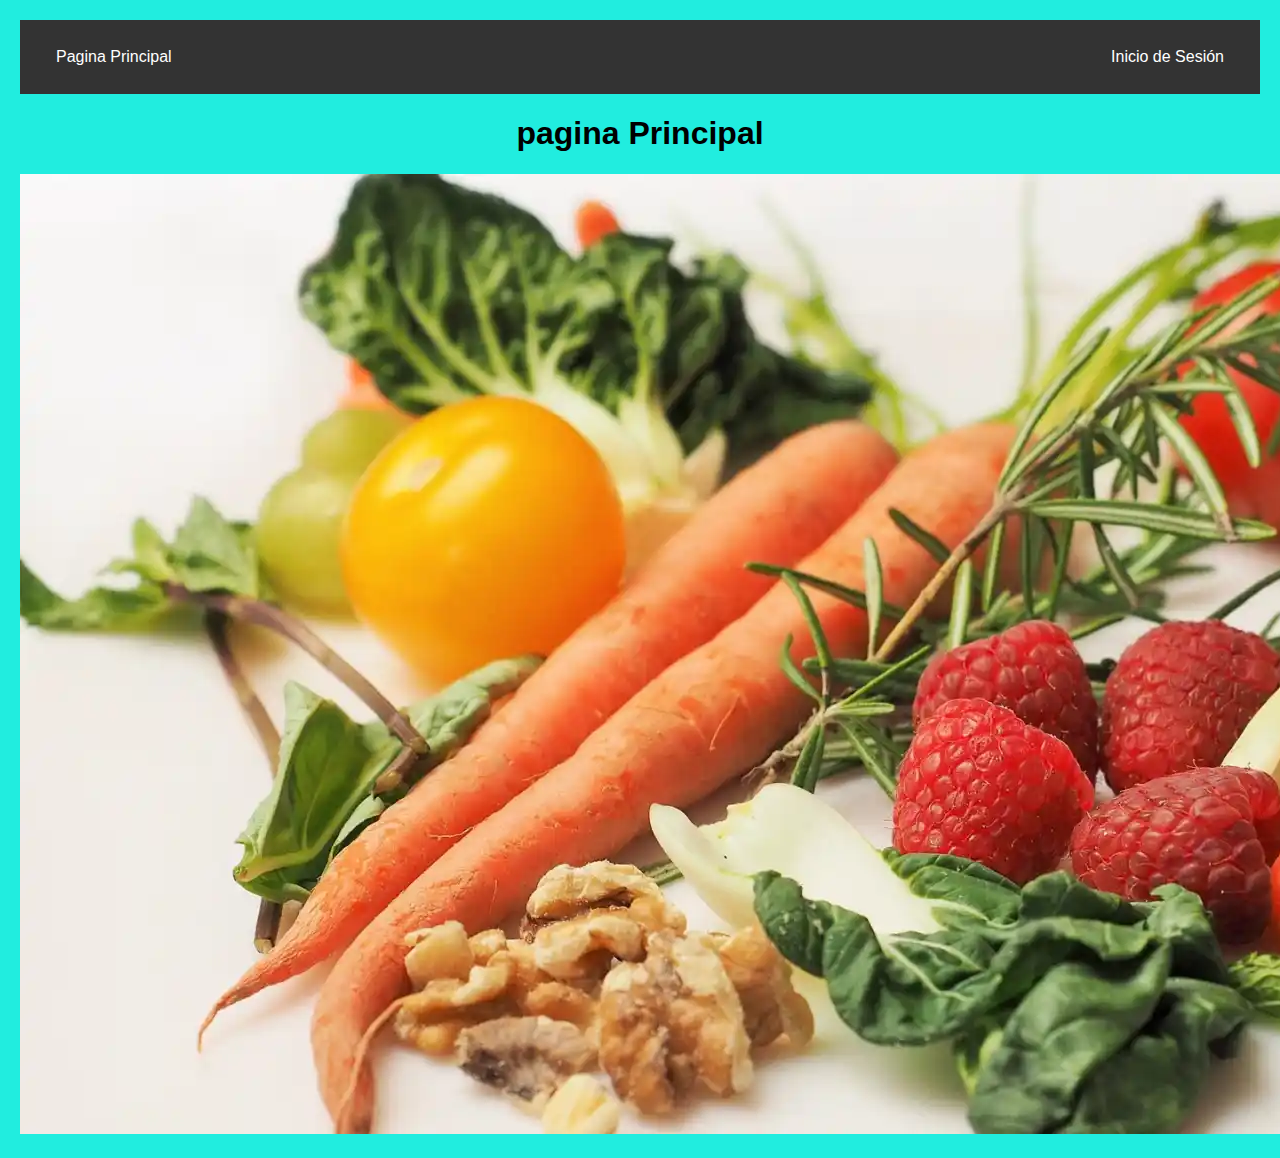
<file: index.html>
<!DOCTYPE html>
<html lang="es">
<head>
<meta charset="UTF-8">
<meta name="viewport" content="width=device-width, initial-scale=1.0">
<title>Pagina Princi´pal</title>
<link rel="stylesheet" href="assets/css/style.css">
</head>
<body>
    <nav class="menu">
        <ul>
          <li><a href="index.html">Pagina Principal</a></li>
          <li class="right"><a href="inicio_de_sesion.html">Inicio de Sesión</a></li>
        </ul>
      </nav>

<h1>pagina Principal</h1>

    <img src="assets/img/img.webp" alt="Imagen de imd">

    
   
</body>
</html>
</file>
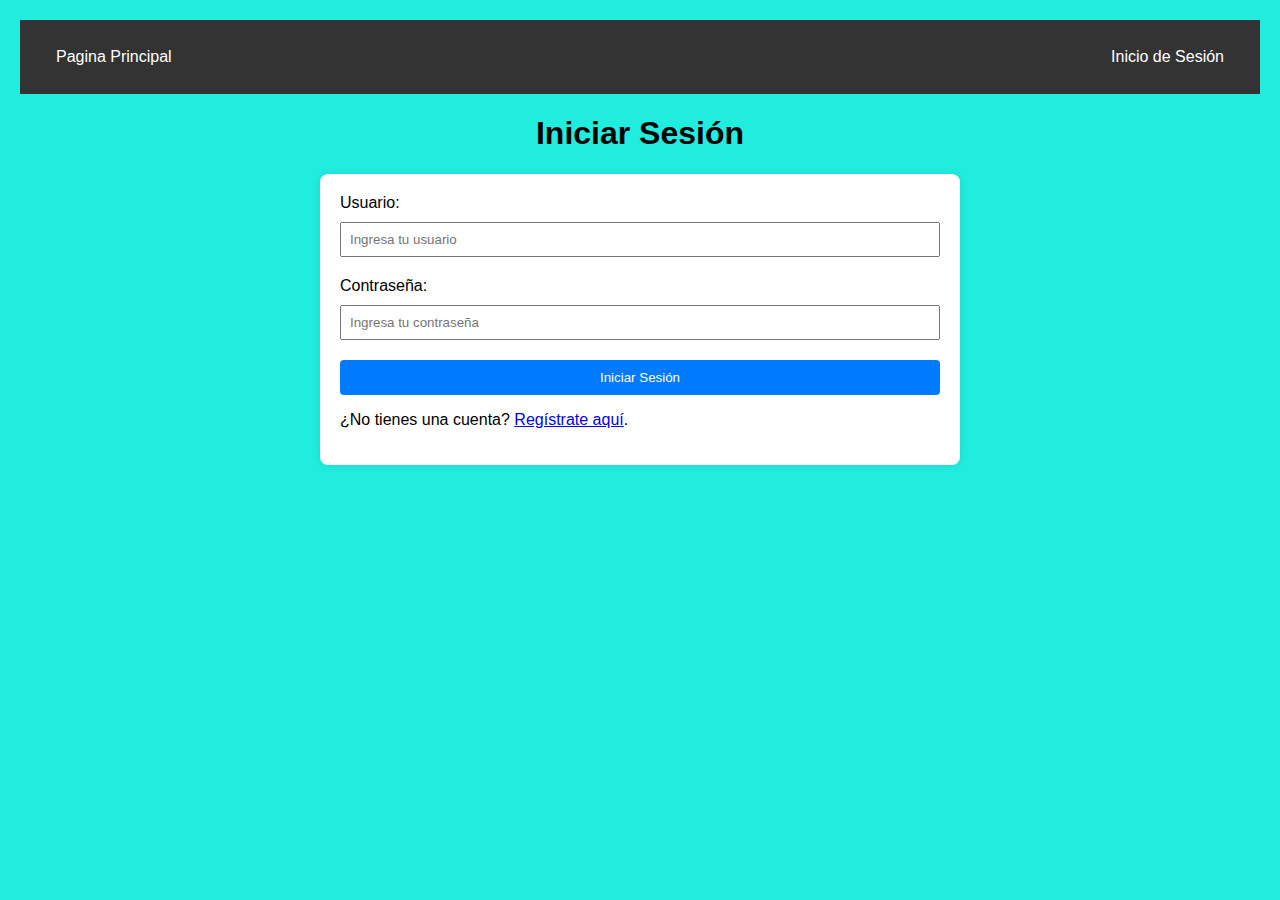
<file: inicio_de_sesion.html>
<!DOCTYPE html>
<html lang="es">
<head>
<meta charset="UTF-8">
<meta name="viewport" content="width=device-width, initial-scale=1.0">
<title>Iniciar Sesión</title>
<link rel="stylesheet" href="assets/css/style.css">
</head>
<body>
  <nav class="menu">
    <div class="menu-toggle" id="mobile-menu">
      <span class="bar"></span>
      <span class="bar"></span>
      <span class="bar"></span>
    </div>
    <ul class="nav no-search">
      <li><a href="index.html">Pagina Principal</a></li>
      <li><a href="inicio_de_sesion.html">Inicio de Sesión</a></li>
    </ul>
  </nav>

  <div class="login-container">
    <h1>Iniciar Sesión</h1>
    <form id="loginForm">
      <label for="username">Usuario:</label>
      <input type="text" id="username" name="username" placeholder="Ingresa tu usuario">
      
      <label for="password">Contraseña:</label>
      <input type="password" id="password" name="password" placeholder="Ingresa tu contraseña">
      
      <button type="button" onclick="login()">Iniciar Sesión</button>

      <p>¿No tienes una cuenta? <a href="registro.html">Regístrate aquí</a>.</p>
    </form>
  </div>

<script src="assets/js/scripts.js"></script>
</body>
</html>
</file>
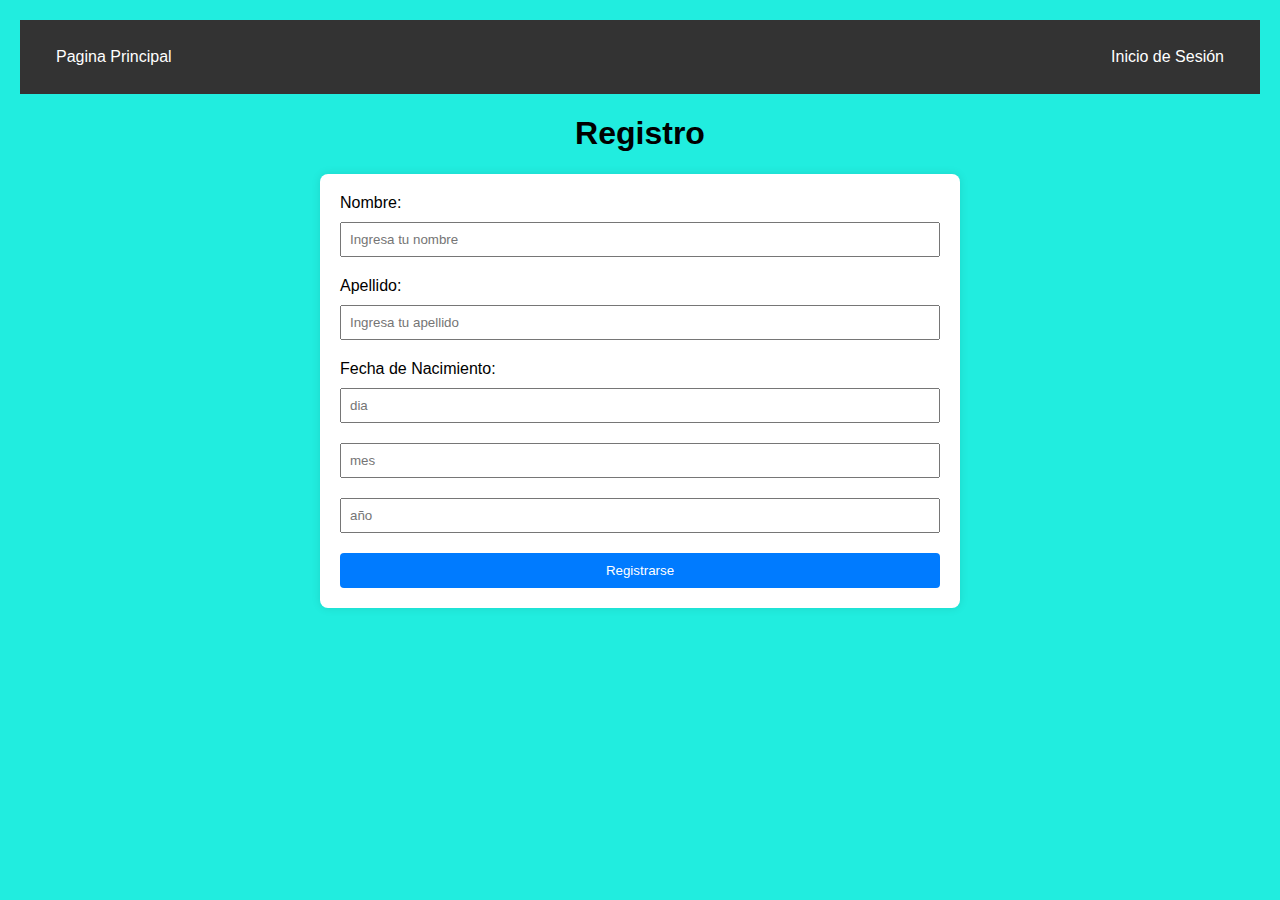
<file: registro.html>
<!DOCTYPE html>
<html lang="es">
<head>
<meta charset="UTF-8">
<meta name="viewport" content="width=device-width, initial-scale=1.0">
<title>Registro</title>
<link rel="stylesheet" href="assets/css/style.css">
</head>
<body>
  <nav class="menu">
    <div class="menu-toggle" id="mobile-menu">
      <span class="bar"></span>
      <span class="bar"></span>
      <span class="bar"></span>
    </div>
    <ul>
      <li><a href="index.html">Pagina Principal</a></li>
      <li class="right"><a href="inicio_de_sesion.html">Inicio de Sesión</a></li>
    </ul>
  </nav>

<div class="registration-container">
  <h1>Registro</h1>
  <form id="registrationForm">
    <label for="firstName">Nombre:</label>
    <input type="text" id="name1" name="firstName" placeholder="Ingresa tu nombre" required>
    
    <label for="lastName">Apellido:</label>
    <input type="text" id="name2" name="lastName" placeholder="Ingresa tu apellido" required>
    
    <label for="dob">Fecha de Nacimiento:</label>
    <input type="text" id="year" name="lastName" placeholder="dia" required>
    <input type="text" id="moth" name="lastName" placeholder="mes" required>
    <input type="text" id="day" name="lastName" placeholder="año" required>
    
    <button type="button" onclick="generateEmail()">Registrarse</button>
</form>

<script src="assets/js/script4.js"></script>
</body>
</html>
</file>
<file: assets/css/style.css>
body {
  font-family: Arial, sans-serif;
  margin: 0;
  padding: 20px; 
  background-color: #21eddf; 
}

h1 {
  text-align: center;
}

form {
  max-width: 600px; 
  margin: 0 auto; 
  background-color: #fff; 
  padding: 20px; 
  border-radius: 8px; 
  box-shadow: 0 0 10px rgba(0, 0, 0, 0.1); 
}

label {
  display: block;
  margin-bottom: 10px;
}

input[type="text"],
input[type="password"] {
  width: 100%;
  padding: 8px;
  margin-bottom: 20px;
  box-sizing: border-box;
}

button {
  width: 100%; 
  padding: 10px 20px;
  background-color: #007bff;
  color: #fff;
  border: none;
  border-radius: 4px;
  cursor: pointer;
}

button:hover {
  background-color: #0056b3;
}

#petAgeForm {
  display: none; 
}

.menu {
  background-color: #130a34; 
}

.menu ul {
  list-style-type: none;
  margin: 0;
  padding: 0;
  overflow: hidden;
}

.menu li {
  float: left;
}

.menu li.right {
  float: right; 
}

.menu li a {
  display: block;
  color: #fff;
  text-align: center;
  padding: 14px 16px;
  text-decoration: none;
}

.menu li a:hover {
  background-color: #58d9d4; 
}


.menu {
  background-color: #333;
  overflow: hidden;
}

.menu ul {
  list-style: none;
  padding: 0;
  margin: 0;
  display: flex;
  justify-content: space-between;
  align-items: center;
}

.menu ul li {
  padding: 14px 20px;
}

.menu ul li a {
  color: white;
  text-decoration: none;
}

.menu .menu-toggle {
  display: none;
  flex-direction: column;
  cursor: pointer;
  padding: 14px 20px;
}

.menu .menu-toggle .bar {
  height: 3px;
  width: 25px;
  background-color: white;
  margin: 4px 0;
}

@media (max-width: 768px) {
  .menu ul {
    flex-direction: column;
    display: none;
  }

  .menu ul li {
    text-align: center;
  }

  .menu .menu-toggle {
    display: flex;
  }

  .menu ul.active {
    display: flex;
  }
}
</file>
